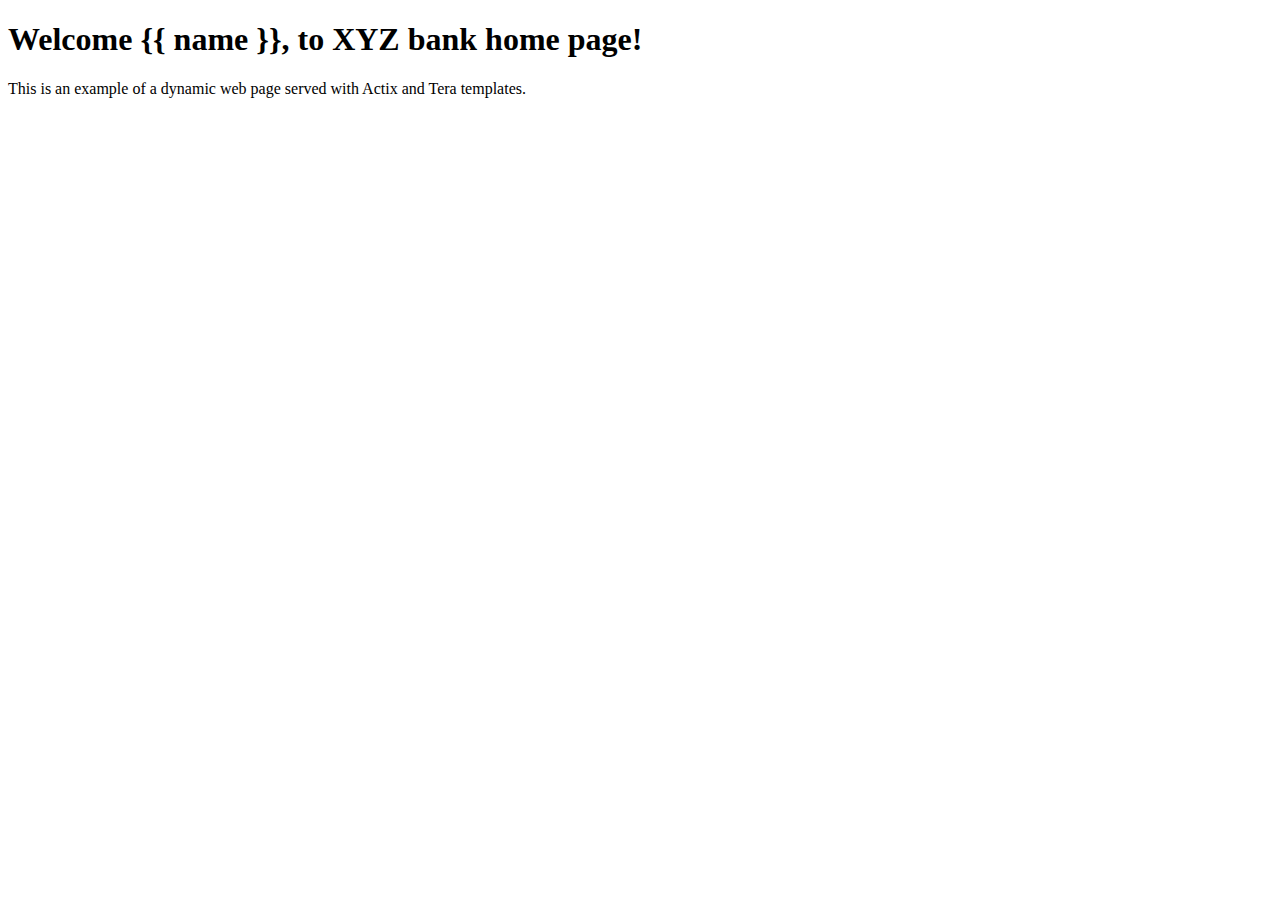
<file: tutor-web-app-ssr/static/iter1/index.html>
<!DOCTYPE html>
<html>
    <head>
        <title>XYZ Bank Website</title>
    </head>
    <body>
        <h1>Welcome {{ name }}, to XYZ bank home page!</h1>
        <p>This is an example of a dynamic web page served with Actix and Tera templates.</p>
    </body>
</html>
</file>
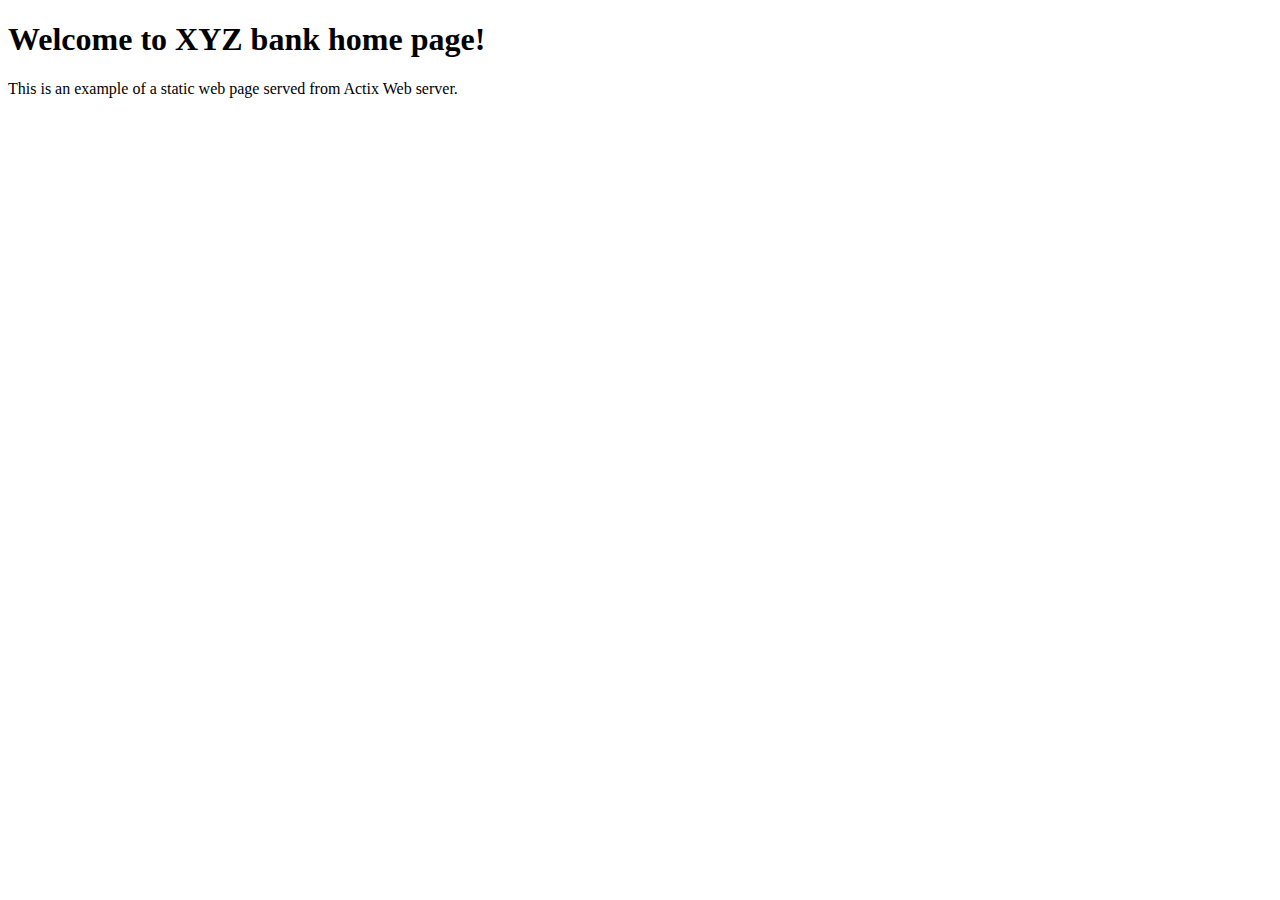
<file: tutor-web-app-ssr/static/static-web-page.html>
<!DOCTYPE html>
<html>
    <head>
        <title>XYZ Bank Website</title>
    </head>
    <body>
        <h1>Welcome to XYZ bank home page!</h1>
        <p>This is an example of a static web page served from Actix Web server.</p>
    </body>
</html>
</file>
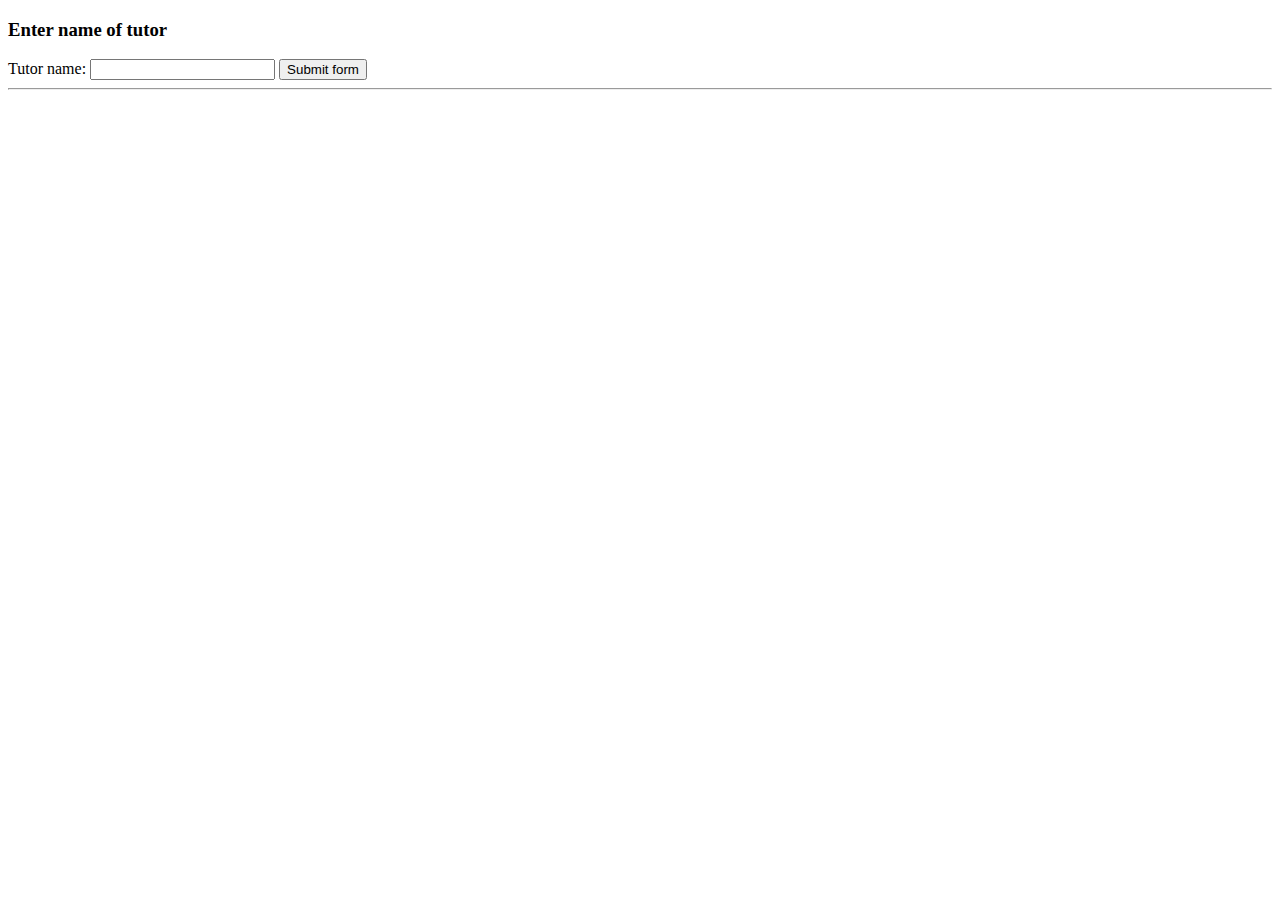
<file: tutor-web-app-ssr/static/iter2/form.html>
<!DOCTYPE html>
<html>
    <head>
        <meta charset="utf-8">
        <title>Forms with Actix & Rust</title>
    </head>

    <body>
        <h3>Enter name of tutor</h3>
        <form action=/tutors method=POST>
            <label>
                Tutor name:
                <input name="name">
            </label>
            <button type="submit">Submit form</button>
        </form>
    </body>
    <hr>
</html>
</file>
